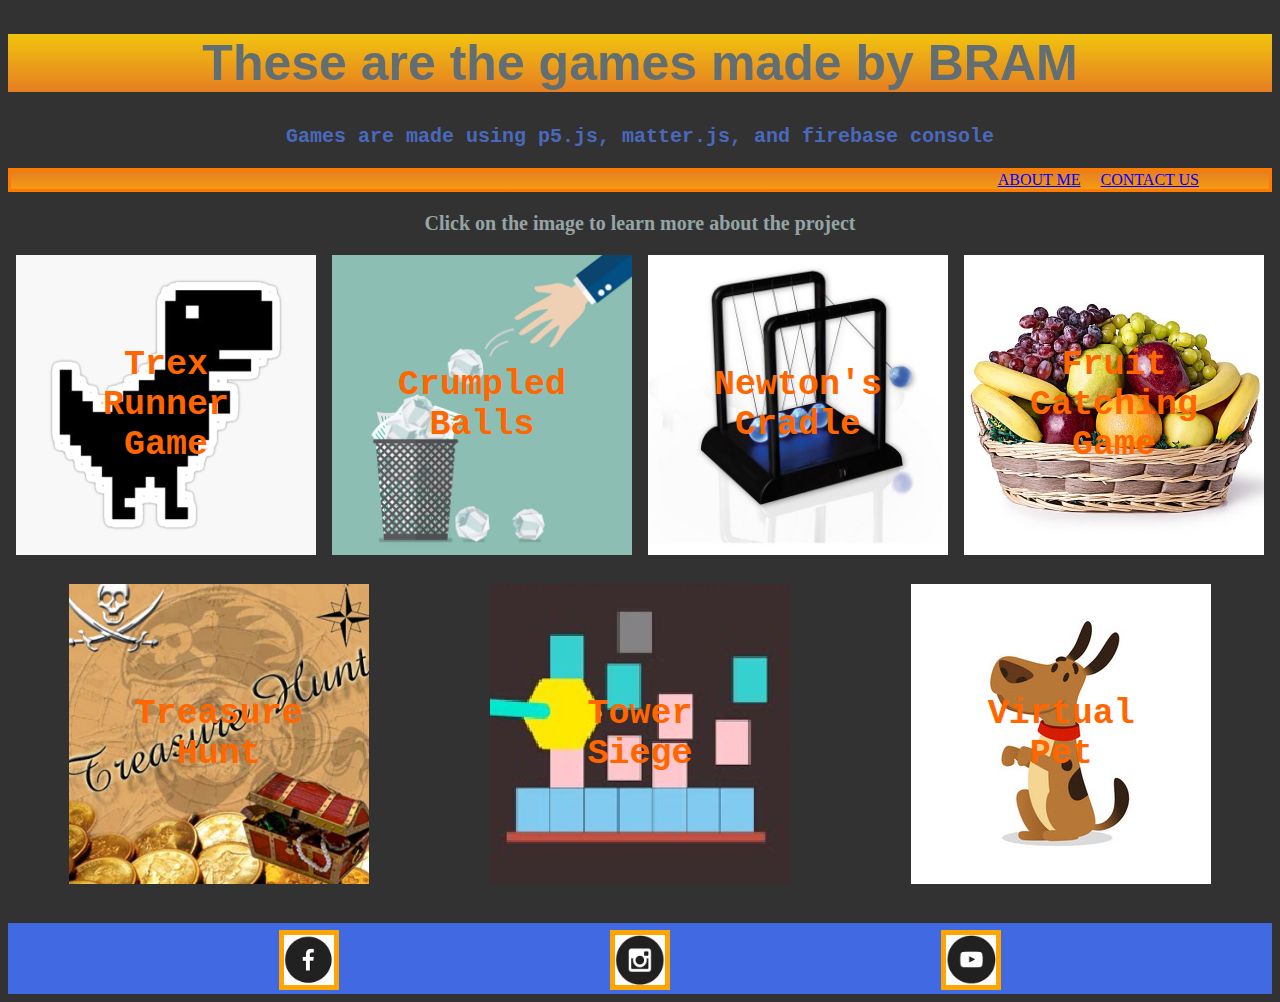
<file: index.html>
<!DOCTYPE HTML>
<html>
    <head>
        <title>MY GAME PORTFOLIO</title>
        <link rel="stylesheet" 
        type="text/css"
        href="style.css">
    </head>

    <body>
        <div class="Heading">
            <h1>These are the games made by BRAM</h1>
        </div>

        <div class="Paragraph">
            <p>Games are made using p5.js, matter.js, and firebase console</p>
        </div>

        <div class="Menu">
            <div class="Menu1"><a href="aboutme.html">ABOUT ME</a></div>
            <div class="Menu2"><a href="contactus.html">CONTACT US</a></div>
        </div>

        <p>Click on the image to learn more about the project</p>

        <div class="Bram">
            <div class="item">
                <a href="https://editor.p5js.org/whitehatjr/present/ePJrHCACM"><img src="Trex.jpg" width=300/></a>
                <p>Trex Runner Game</p>
            </div>

            <div class="item">
                <a href="https://bram6134.github.io/project28/"><img src="CrumpledPaperBall.jpg" height=300/></a> 
                <p>Crumpled Balls</p>
            </div>

            <div class="item">
                <a href="https://bram6134.github.io/p27/"><img src="NewtonsCradle.jpeg" width=300/></a>
                <p>Newton's Cradle</p>
            </div>

            <div class="item">
                <a href="https://bram6134.github.io/Project42/"><img src="FruitCatchingGame.jpg" height=300/></a>
                <p>Fruit Catching Game</p>
            </div>
            
            <div class="item">
                <a href="https://bram6134.github.io/Project44/"><img src="trasure-hunt.jpg" width=300/></a>
                <p>Treasure Hunt</p>
            </div>

            <div class="item">
                <a href="https://bram6134.github.io/Project_30/"><img src="TowerSiege.png" height=300/></a>
                <p>Tower Siege</p>
            </div>

            <div class="item">
                <a href="https://bram6134.github.io/project37temp/"><img src="VirtualPet.png" width=300/></a>
                <p>Virtual Pet</p>
            </div>
        </div>

        <div class="footer">
            <a href="#"><img src="fb.png" width=50 height=50/></a>
            <a href="#"><img src="insta.png" width=50 height=50/></a>
            <a href="#"><img src="youtube.png" width=50 height=50/></a>
        </div>
    </body>
</html>
</file>
<file: style.css>
h1{
    color:#636e72;
    text-align: center;
    font-family: Impact, Haettenschweiler, 'Arial Narrow Bold', sans-serif;
}

.Heading{
    background-image: linear-gradient(#f1c40f,#e67e22);
    font-size: 25px;
    
}

.Menu{
    background-image: linear-gradient(#e67e22,#f39c12);
    display: flex;
    justify-content: flex-end;
    padding-right: 70px;
    border: solid;
    border-color: rgb(255, 123, 0);
}

.Menu1:hover a{
    color: rgb(0, 90, 150);
}

.Menu2:hover a{
    color: rgb(0, 90, 150);
}

.Menu1:visited a{
    color:greenyellow;
}

.Menu2:visited a{
    color:greenyellow;
}

.Menu a{
    margin-left: 20px;
    color:blue;
}


.Paragraph{
    font-family: 'Courier New', Courier, monospace;
    font-weight: bold;
    font-size: 30px;
    text-align: center;
}

.Paragraph p{
    color:#4a69bd;
}

body{
    background-color: rgb(50,50,50);
}

.site-description{
    display: flex;
    flex-direction: column;
    justify-content: first baseline;
}

.Bram{
    display: flex;
    flex-wrap: wrap;
    justify-content:space-around;
    padding-bottom: 10px;
}

p{
    color: #95a5a6;
    font-weight: bold;
    text-align: center;
    font-size: 20px;
}

.footer{
    background-color: royalblue;
    padding-top: 7px;
    display: flex;
    justify-content: space-evenly;
}

.item{
    position:relative;
    padding-bottom: 25px;
}

.item p{
    position: absolute;
    top: 35%;
    left: 50%;
    transform:translate(-50%,-50%);
    color: rgb(255, 102, 0);
    font-size:35px;
    font-weight: bold;
    font-family:monospace
}

.item:hover p{
    opacity: 2.5;
}

.item:hover img{
    opacity: 0.33;
}

.footer img{
    border:solid;
    border-width: 5px;
    border-color: orange;
}
</file>
